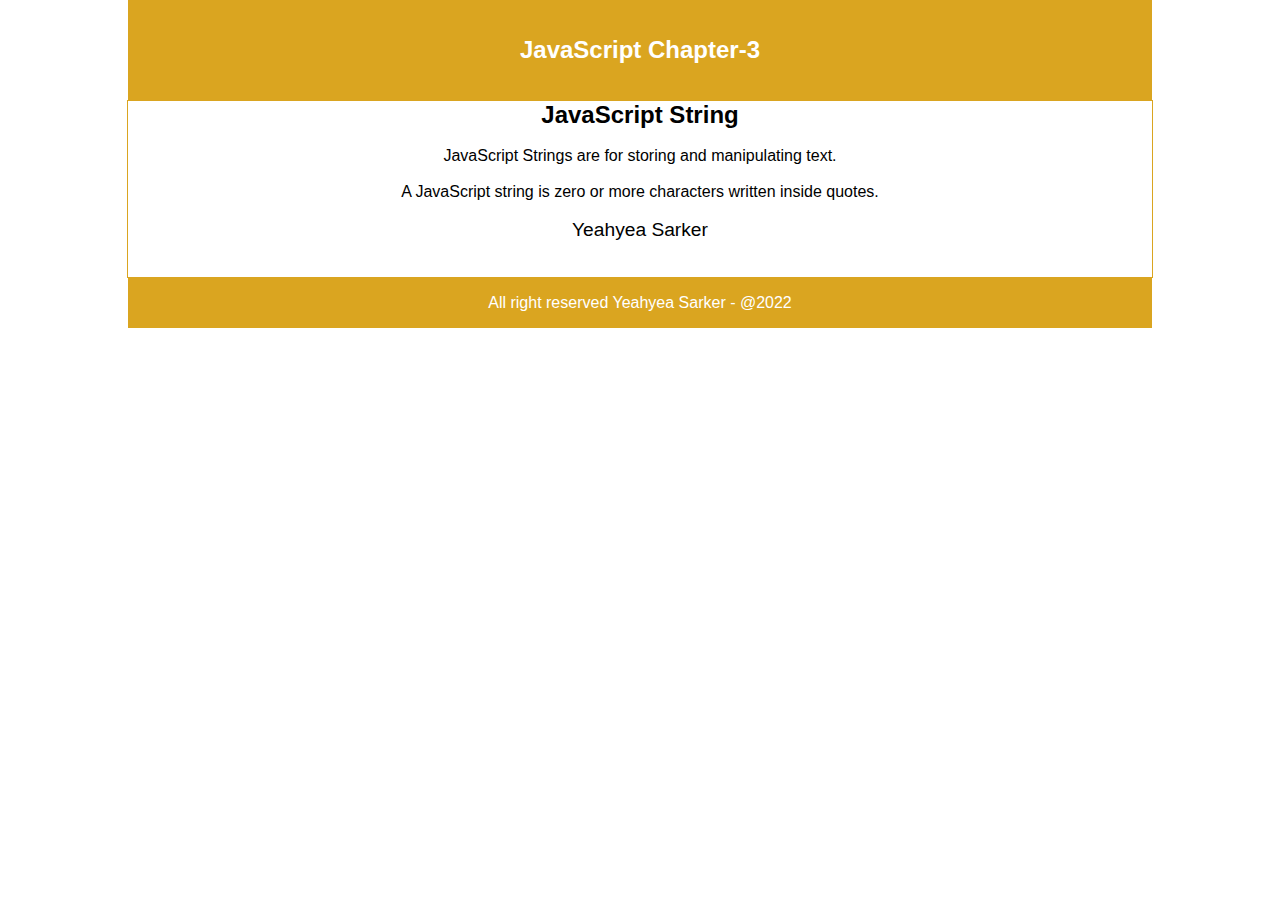
<file: index.html>
<!DOCTYPE html>
<html lang="en">

<head>
     <meta charset="UTF-8">
     <meta http-equiv="X-UA-Compatible" content="IE=edge">
     <meta name="viewport" content="width=device-width, initial-scale=1.0">
     <title>JavaScript Basic to Advanced</title>
     <link rel="stylesheet" href="style.css">
</head>

<body>
     <header>
          <h2 style="text-align: center;">JavaScript Chapter-3</h2>
     </header>
     <main>
          <!-- Change HTML Attribute Values -->
          <div class="lightContainer">
               <h2>JavaScript String</h2>
               <br/>
               <p>JavaScript Strings are for storing and manipulating text.</p>
               <br/>
               <p>A JavaScript string is zero or more characters written inside quotes.</p>
               <br>
               <p id="demo"></p>
          </div>
          <br>
          <br>
     </main>

     <footer>
          <p>All right reserved Yeahyea Sarker - @2022</p>
     </footer>

     <script src="strings.js"></script>
</body>

</html>
</file>
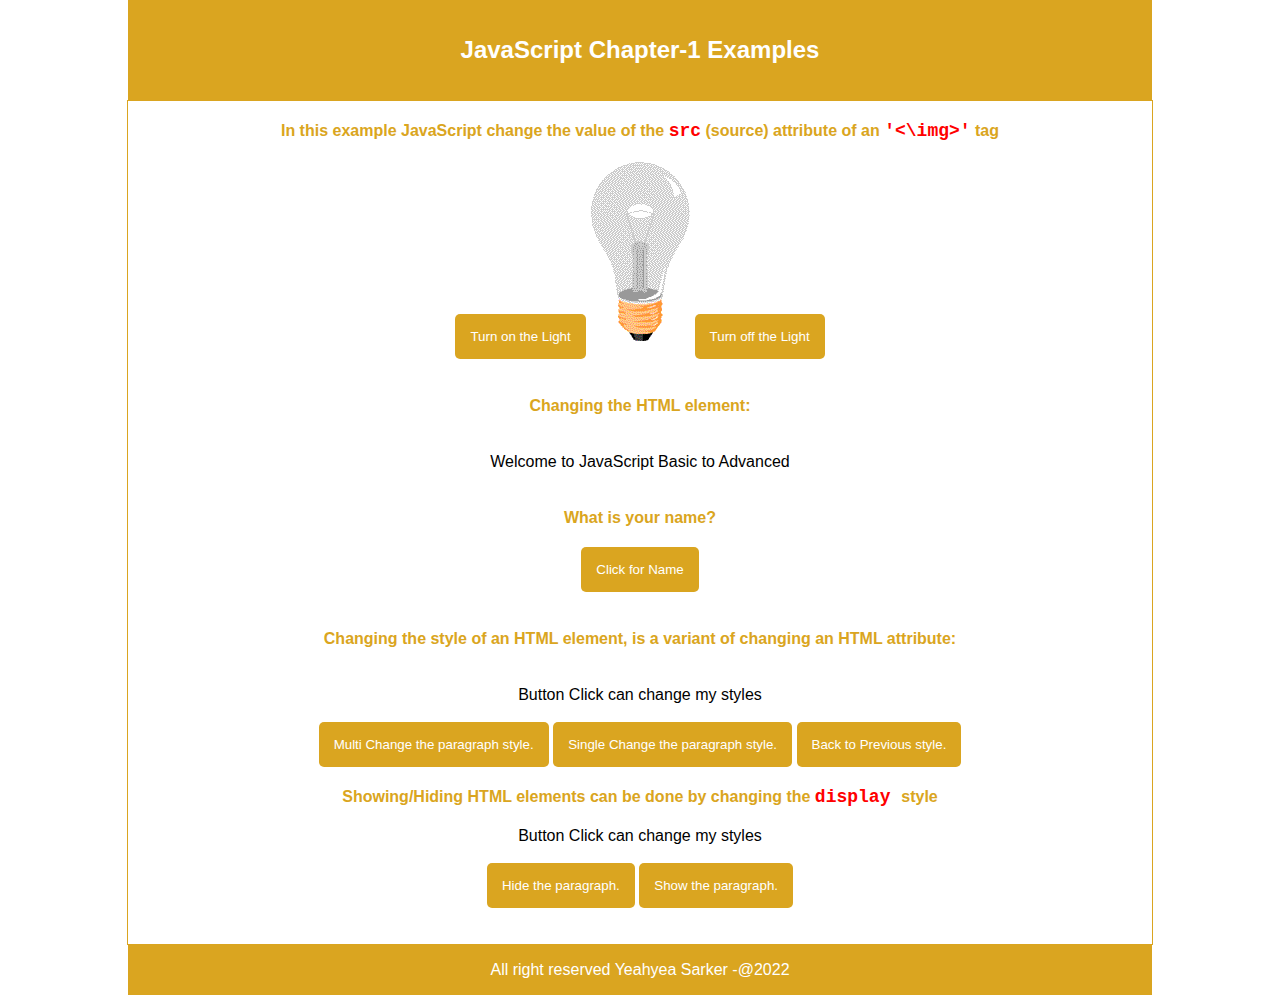
<file: chapter-1/index.html>
<!DOCTYPE html>
<html lang="en">

<head>
     <meta charset="UTF-8">
     <meta http-equiv="X-UA-Compatible" content="IE=edge">
     <meta name="viewport" content="width=device-width, initial-scale=1.0">
     <title>JavaScript Basic to Advanced</title>
     <link rel="stylesheet" href="style.css">
</head>

<body>
     <header>
          <h2 style="text-align: center;">JavaScript Chapter-1 Examples</h2>
     </header>
     <main>


          <!-- Change HTML Attribute Values -->
          <div class="lightContainer">
               <h4>In this example JavaScript change the value of the <code>src</code> (source) attribute of an
                    <code>'<\img>'</code> tag
               </h4>
               <button type="button" onclick='document.getElementById("myImage").src="./images/pic_bulbon.gif"'>Turn on
                    the Light</button>
               <img id="myImage" src="./images/pic_bulboff.gif" alt="Light off">
               <button type="button" onclick='document.getElementById("myImage").src="./images/pic_bulboff.gif"'>Turn
                    off the Light</button>
          </div>

          <!-- Change HTML Content -->
          <div class="lightContainer">
               <br>
               <h4>Changing the HTML element:</h4>
               <br>
               <p id="demo">Hello JavaScript Basic to Advanced Course.</p>
               <br>
               <h4>What is your name? </h4>
               <p id='changeName'></p>
               <button type="button"
                    onclick='document.getElementById("changeName").innerHTML="My Name is Yeahyea Sarker."'>Click for
                    Name</button>
          </div>

          <!-- HTML Style Change -->
          <div class="lightContainer">
               <br>
               <h4>Changing the style of an HTML element, is a variant of changing an HTML attribute:</h4>

               <br>
               <p id="buttonStyle">Button Click can change my styles</p>
               <br>
               <button type="button"
                    onclick='document.getElementById("buttonStyle").style.cssText="font-size: 35px; color: red; background-color: black"'>Multi
                    Change
                    the paragraph style.</button>

               <button type="button" onclick='document.getElementById("buttonStyle").style.fontSize= "40px"'>Single
                    Change the
                    paragraph style.</button>

               <button type="button"
                    onclick='document.getElementById("buttonStyle").style.cssText="font-size: 16px; color: black; background-color: none"'>Back
                    to Previous style.</button>

          </div>

          <!-- Show and Hide HTML Elements -->
          <div class="lightContainer">
               <h4>Showing/Hiding HTML elements can be done by changing the <code>display </code>style</h4>
               <p id="textShowHide">Button Click can change my styles</p>
               <br>
               <button type="button" onclick='document.getElementById("textShowHide").style.display= "none"'>Hide the
                    paragraph.</button>
               <button type="button" onclick='document.getElementById("textShowHide").style.display= "block"'>Show the
                    paragraph.</button>
          </div>
          <br>
          <br>
     </main>

     <footer>
          <p>All right reserved Yeahyea Sarker -@2022</p>
     </footer>

     <script src="script.js"></script>
</body>

</html>
</file>
<file: style.css>
*{
     margin: 0;
     padding: 0;
}
body{
     font-family: Verdana, Geneva, Tahoma, sans-serif;
     width: 100%;
     height: 100vh;
     display: block;
}
header{
     width: 80%;
     display: flex;
     justify-content: center;
     align-items: center;
     margin:  0 auto;
     height: 100px;
     color: white;
     background-color: goldenrod;
}

main{
     width: 80%;
     height: auto;
     display: block;
     margin: 0 auto;
     border: 1px solid goldenrod;
}
main h4{
     padding: 20px 10px;
     color: goldenrod;
}
button{
     border: none;
     padding: 15px;
     border-radius: 5px;
     color: #fff;
     cursor: pointer;
     background-color:  goldenrod;
}
.lightContainer{
     width: 100%;
     text-align: center;
     display: block;
}
code{
     color: red;
     font-size: 18px;
}
footer{
     width: 80%;
     display: flex;
     justify-content: center;
     align-items: center;
     margin:  0 auto;
     height: 50px;
     color: white;
     background-color: goldenrod;
}
</file>
<file: chapter-1/style.css>
*{
     margin: 0;
     padding: 0;
}
body{
     font-family: Verdana, Geneva, Tahoma, sans-serif;
     width: 100%;
     height: 100vh;
     display: block;
}
header{
     width: 80%;
     display: flex;
     justify-content: center;
     align-items: center;
     margin:  0 auto;
     height: 100px;
     color: white;
     background-color: goldenrod;
}

main{
     width: 80%;
     height: auto;
     display: block;
     margin: 0 auto;
     border: 1px solid goldenrod;
}
main h4{
     padding: 20px 10px;
     color: goldenrod;
}
button{
     border: none;
     padding: 15px;
     border-radius: 5px;
     color: #fff;
     cursor: pointer;
     background-color:  goldenrod;
}
.lightContainer{
     width: 100%;
     text-align: center;
     display: block;
}
code{
     color: red;
     font-size: 18px;
}
footer{
     width: 80%;
     display: flex;
     justify-content: center;
     align-items: center;
     margin:  0 auto;
     height: 50px;
     color: white;
     background-color: goldenrod;
}
</file>
